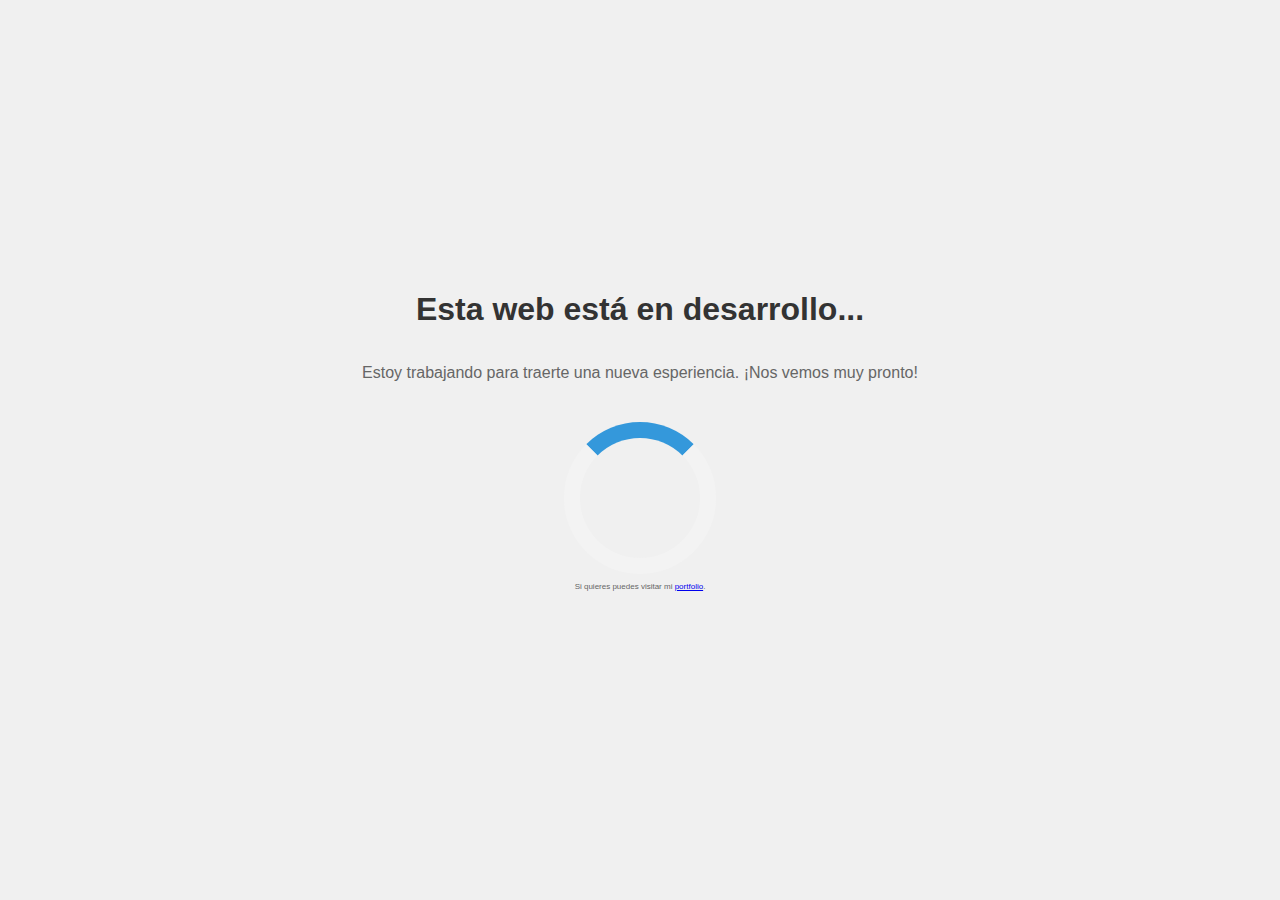
<file: index.html>
<!DOCTYPE html>
<html lang="es">
<head>
    <meta charset="UTF-8">
    <meta name="viewport" content="width=device-width, initial-scale=1.0">
    <title>En Desarrollo</title>
    <style>
        body {
            display: flex;
            flex-direction: column;
            justify-content: center;
            align-items: center;
            height: 100vh;
            margin: 0;
            font-family: Arial, sans-serif;
            background-color: #f0f0f0;
            text-align: center;
        }
        h1 {
            color: #333;
            margin-bottom: 20px;
        }
        p {
            color: #666;
            margin-bottom: 40px;
        }

        #smallp {
            font-size: 0.5em;
        }

        .spinner {
            border: 16px solid #f3f3f3;
            border-top: 16px solid #3498db;
            border-radius: 50%;
            width: 120px;
            height: 120px;
            animation: spin 2s linear infinite;
        }
        @keyframes spin {
            0% { transform: rotate(0deg); }
            100% { transform: rotate(360deg); }
        }
    </style>
</head>
<body>
    <h1>Esta web está en desarrollo...</h1>
    <p>Estoy trabajando para traerte una nueva esperiencia. ¡Nos vemos muy pronto!</p>
    <div class="spinner"></div>
    <p id="smallp">Si quieres puedes visitar mi <a target="_self" href="https://jhingalv.github.io/portfolio">portfolio</a>.</p>
</body>
</html>
</file>
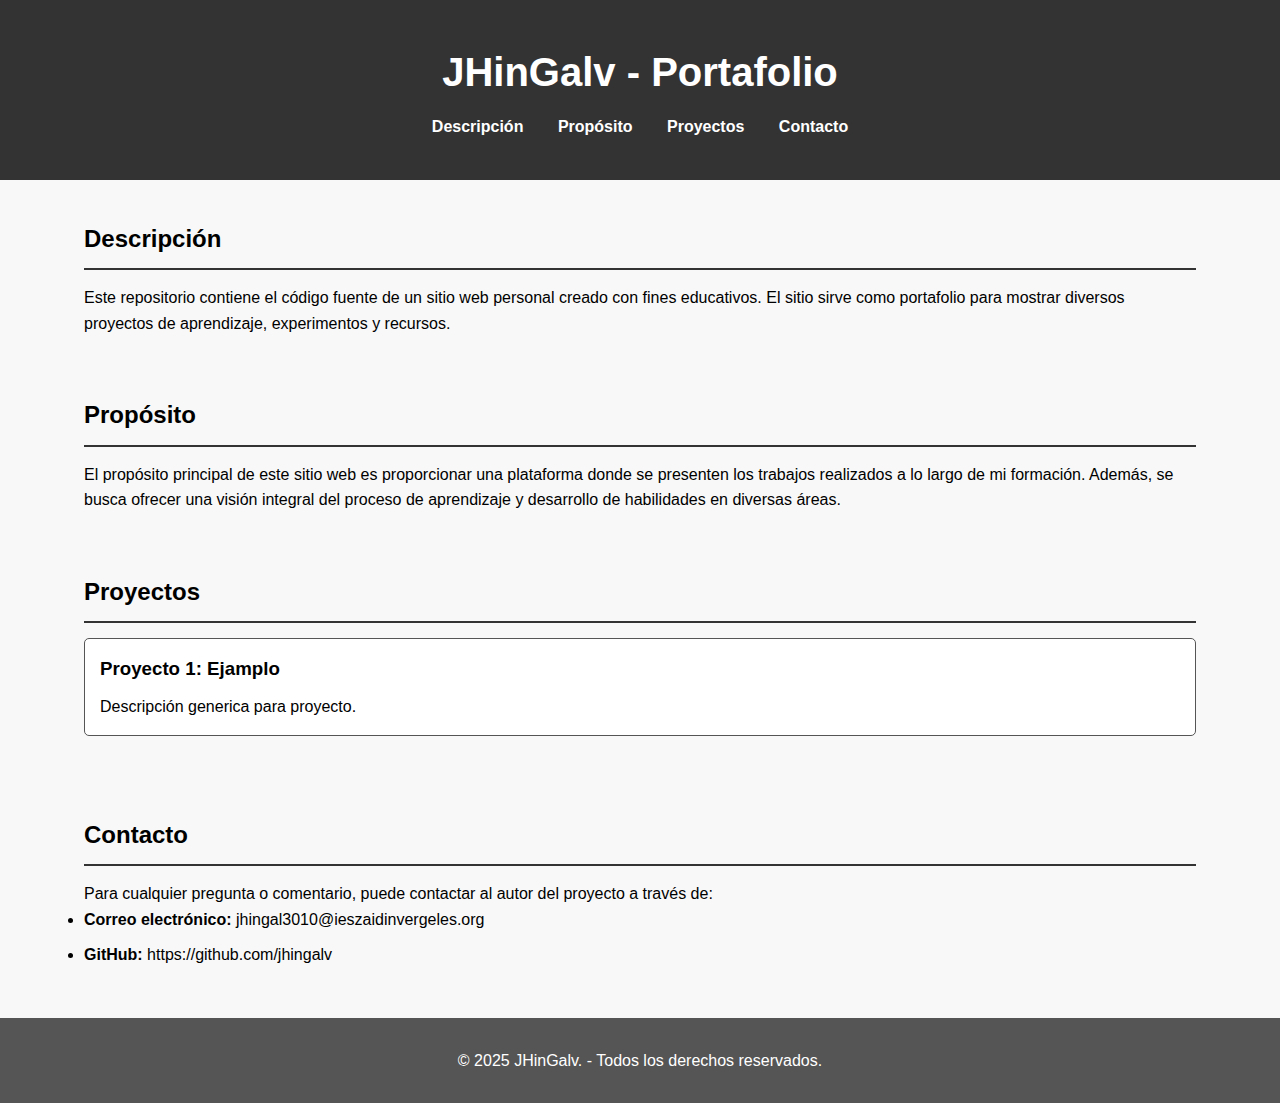
<file: portfolio.html>
<!DOCTYPE html>
<html lang="es">
<head>
    <meta charset="UTF-8">
    <meta name="viewport" content="width=device-width, initial-scale=1.0">
    <meta name="description" content="Portafolio personal con proyectos, experimentos y recursos educativos.">
    <title>Portafolio de JHinGal</title>
    <style>
        :root {
            --primary-color: #333;
            --secondary-color: #555;
            --background-color: #f8f8f8;
            --text-color: #000;
            --link-color: #000;
            --link-hover-color: #555;
        }

        * {
            margin: 0;
            padding: 0;
            box-sizing: border-box;
        }

        body {
            font-family: Arial, sans-serif;
            background-color: var(--background-color);
            color: var(--text-color);
            line-height: 1.6;
        }

        .container {
            width: 90%;
            max-width: 1200px;
            margin: 0 auto;
            padding: 20px;
        }

        header {
            background-color: var(--primary-color);
            color: #fff;
            padding: 20px 0;
            margin-bottom: 20px;
        }

        header h1 {
            text-align: center;
            font-size: 2.5em;
        }

        nav ul {
            list-style: none;
            text-align: center;
            margin-top: 10px;
        }

        nav ul li {
            display: inline;
            margin: 0 15px;
        }

        nav ul li a {
            color: #fff;
            text-decoration: none;
            font-weight: bold;
        }

        nav ul li a:hover {
            color: var(--link-hover-color);
        }

        section {
            margin-bottom: 20px;
        }

        section h2 {
            border-bottom: 2px solid var(--primary-color);
            padding-bottom: 10px;
            margin-bottom: 15px;
        }

        footer {
            background-color: var(--secondary-color);
            color: #fff;
            text-align: center;
            padding: 10px 0;
            margin-top: 20px;
        }

        a {
            color: var(--link-color);
            text-decoration: none;
        }

        a:hover {
            color: var(--link-hover-color);
        }

        ul li {
            margin-bottom: 10px;
        }

        .project {
            margin-bottom: 20px;
            padding: 15px;
            border: 1px solid var(--secondary-color);
            border-radius: 5px;
            background-color: #fff;
        }

        .project h3 {
            margin-bottom: 10px;
        }
    </style>
</head>
<body>
    <header>
        <div class="container">
            <h1>JHinGalv - Portafolio</h1>
            <nav>
                <ul>
                    <li><a href="#descripcion">Descripción</a></li>
                    <li><a href="#proposito">Propósito</a></li>
                    <li><a href="#proyectos">Proyectos</a></li>
                    <li><a href="#contacto">Contacto</a></li>
                </ul>
            </nav>
        </div>
    </header>

    <main>
        <section id="descripcion">
            <div class="container">
                <h2>Descripción</h2>
                <p>Este repositorio contiene el código fuente de un sitio web personal creado con fines educativos. El sitio sirve como portafolio para mostrar diversos proyectos de aprendizaje, experimentos y recursos.</p>
            </div>
        </section>

        <section id="proposito">
            <div class="container">
                <h2>Propósito</h2>
                <p>El propósito principal de este sitio web es proporcionar una plataforma donde se presenten los trabajos realizados a lo largo de mi formación. Además, se busca ofrecer una visión integral del proceso de aprendizaje y desarrollo de habilidades en diversas áreas.</p>
            </div>
        </section>

        <section id="proyectos">
            <div class="container">
                <h2>Proyectos</h2>
                <div class="project">
                    <h3>Proyecto 1: Ejamplo</h3>
                    <p>Descripción generica para proyecto.</p>
                </div>
            </div>
        </section>

        <section id="contacto">
            <div class="container">
                <h2>Contacto</h2>
                <p>Para cualquier pregunta o comentario, puede contactar al autor del proyecto a través de:</p>
                <ul>
                    <li><strong>Correo electrónico:</strong> <a href="mailto:jhingal3010@ieszaidinvergeles.org">jhingal3010@ieszaidinvergeles.org</a></li>
                    <li><strong>GitHub:</strong> <a href="https://github.com/jhingalv" target="_blank">https://github.com/jhingalv</a></li>
                </ul>
            </div>
        </section>
    </main>

    <footer>
        <div class="container">
            <p>&copy; 2025 JHinGalv. - Todos los derechos reservados.</p>
        </div>
    </footer>
</body>
</html>
</file>
